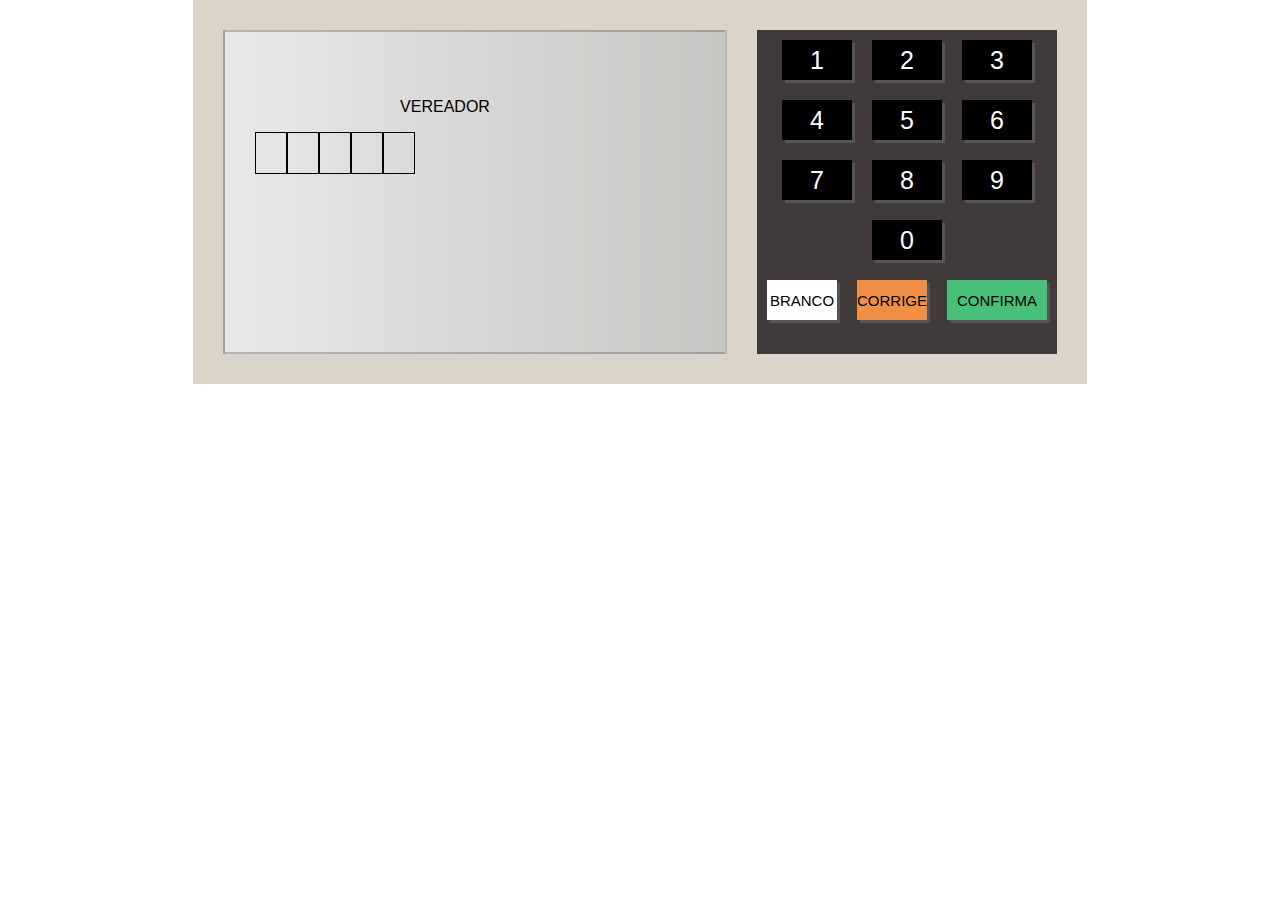
<file: urna/index.html>
<!DOCTYPE html>
<html lang="pt-AO">
<head>
    <meta charset="UTF-8">
    <meta http-equiv="X-UA-Compatible" content="IE=edge">
    <meta name="viewport" content="width=device-width, initial-scale=1.0">
    <link rel="stylesheet" href="style.css"/>
    <title>Urna Electrónica</title>
</head>
<body>
    <div class="urna">
        <div class="tela">
            <div class="d-1">
                <div class="d-1-left">
                    <div class="d-1-1">
                        <span>SEU VOTO PARA</span>
                    </div>
                    <div class="d-1-2">
                        <span>VEREADOR</span>
                    </div>
                    <div class="d-1-3">
                        <div class="numero pisca"></div>
                        <div class="numero"></div>
                    </div>
                    <div class="d-1-4">
                        Nome: ZUENIR<br/>
                        Partido:QQQ<br/>
                        Vice-Prefeito:CLÁDIO
                    </div>
                </div>
                <div class="d-1-right">
                    <div class="d-1-image">
                        <img src="images/84_2.jpg" alt="">
                        vice-Prefeito
                    </div>
                   <div class="d-1-image small">
                    <img src="images/84.png" alt="">
                    Prefeito
                   </div>
                </div>
            </div>
            <div class="d-2">
                Aperte a tela:<br/>
                CONFIRMA para CONFIRMAR este voto<br/>
                CORRIGE par REINICIAR este voto
            </div>
        </div>
        <div class="teclado">
            <div class="teclado--linha">
                <div class="teclado--botao" onclick="clicou('1')">1</div>
                <div class="teclado--botao" onclick="clicou('2')">2</div>
                <div class="teclado--botao" onclick="clicou('3')">3</div>
            </div>
            <div class="teclado--linha">
                <div class="teclado--botao" onclick="clicou('4')">4</div>
                <div class="teclado--botao" onclick="clicou('5')">5</div>
                <div class="teclado--botao" onclick="clicou('6')">6</div>
            </div>
            <div class="teclado--linha">
                <div class="teclado--botao" onclick="clicou('7')">7</div>
                <div class="teclado--botao" onclick="clicou('8')">8</div>
                <div class="teclado--botao" onclick="clicou('9')">9</div>
            </div>
            <div class="teclado--linha">
                <div class="teclado--botao" onclick="clicou('0')">0</div>
            </div>
            <div class="teclado--linha">
                <div class="teclado--botao btn--branco btn" onclick="branco()">BRANCO</div>
                <div class="teclado--botao btn--corrige btn" onclick="corrige()">CORRIGE</div>
                <div class="teclado--botao btn--confirma btn" onclick="confirma()">CONFIRMA</div>
            </div>
        </div>
    </div>
    <script src="etapas.js"></script>
    <script src="script.js"></script>
</body>
</html>
</file>
<file: urna/style.css>
@keyframes pisca {
    0% {opacity: 0.2;}
    50% {opacity: 1;}
    100% {opacity: 0.2;}
}

body {
    margin: 0;
    display: flex;
    justify-content: center;
    align-items: center;
    font-family: 'Arial Narrow', Arial, sans-serif;
}

.urna {
    background-color: #dbd5c9;
    padding: 30px;
    display: flex;
}

.tela {
    width: 500px;
    height: 320px;
    background: linear-gradient(to right, #E8E8E8,#C1C1C1C1);
    border: 2px solid #5555;
    display: flex;
    flex-direction: column;
}

.teclado {
    margin-left: 30px;
    background: #403A3A;
}
.teclado--linha {
    display: flex;
    justify-content: center;
    align-items: flex-end;
}

.teclado--botao {
    width: 70px;
    height: 40px;
    background-color: #000;  
    color: #fff;
    font-size: 25px; 
    display: flex;
    justify-content: center;
    align-items: center;
    margin: 10px;
    cursor: pointer;
    box-shadow: 3px 3px 0px #555;
}

.btn {
    color: #000;
    font-size: 15px;
}

.btn--branco {
    background-color: #FFF;
}

.btn--corrige {
    background-color: #F09046;
}

.btn--confirma {
    background-color: #48c079;
    width: 100px;
}

.d-1 {
    flex: 1;
    display: flex;
}

.d-1-left {
    flex: 1;
    display: flex;
    flex-direction: column;
    padding-left: 30px;
}

.d-1-1 {
    height: 50px;
    display: flex;
    align-items: center;
}

.d-1-2{
    height: 50px;
    display: flex;
    align-items: center;
    justify-content: center;
}

.d-1-3{
    height: 50px;
}

.numero {
    display: inline-block;
    text-align: center;
    line-height: 40px;
    width: 30px;
    height: 40px;
    border: 1px solid #000;
    font-size: 25px;
}

.pisca {
    animation-name: pisca;
    animation-duration: 1s;
    animation-iteration-count: infinite;
    animation-timing-function: ease-out;
}

.d-1-4{
    flex: 1;
    line-height: 30px;
}

.d-1-right {
    width: 90px;
    display: flex;
    flex-direction: column;
    align-items: flex-end;
}

.d-1-image {
   border: 1px solid #000;
   background-color: #fff;
   text-align: center; 
   font-size: 14px;
}

.d-1-image img {
    width: 100%;
}

.d-1-image.small {
    width: 100%;
    font-size: 12px;
}

.d-2 {
    height: 50px;
    font-size: 15px;
    border-top: 2px solid #000;
    padding-left: 10px;
}

.aviso-grande {
    margin-top: 1px;
    font-size: 40px;
    font-weight: bold;
}

.aviso-gigante {
    font-size: 70px;
    font-weight: bold;
    flex: 1;
    display: flex;
    justify-content: center;
    align-items: center;
}
</file>
